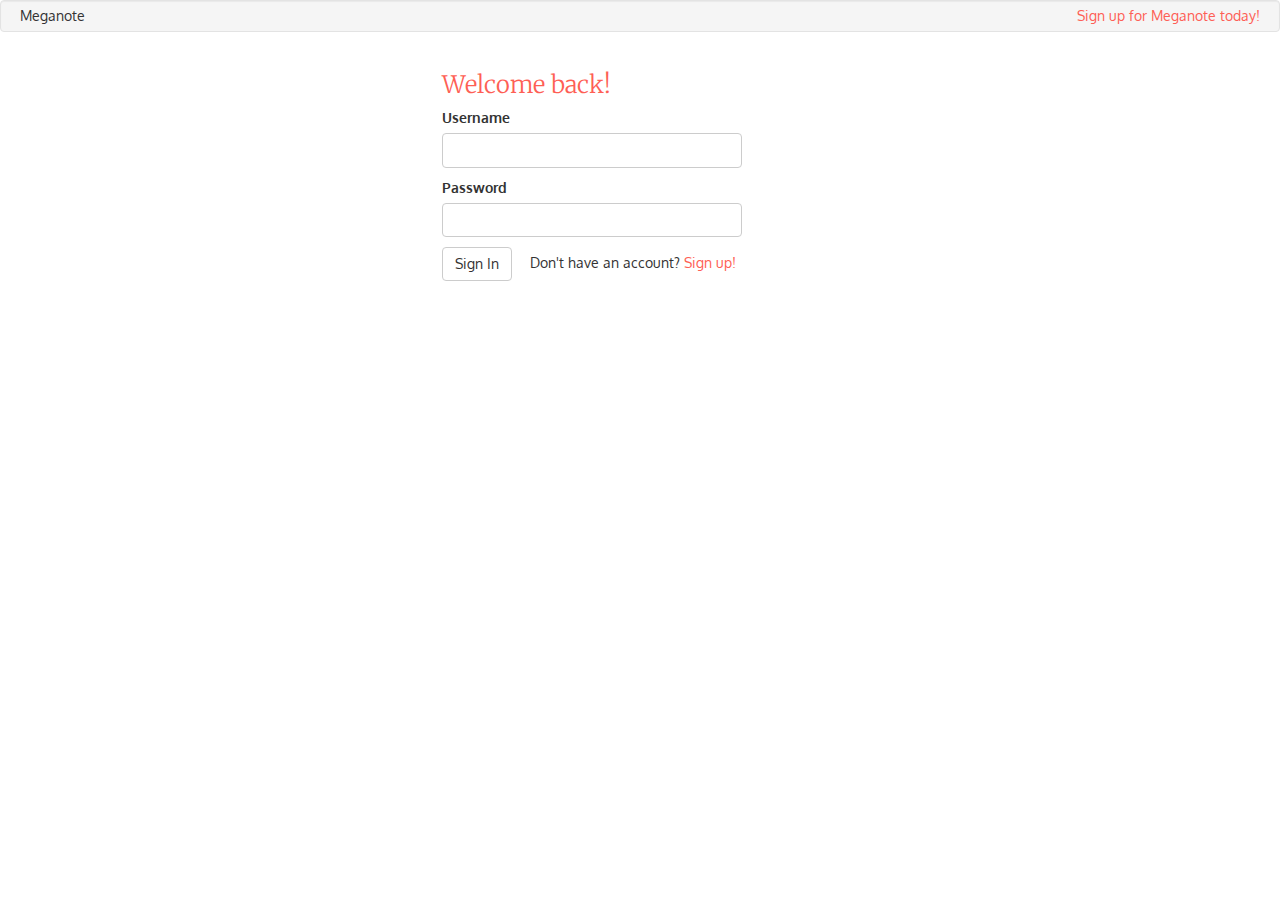
<file: index.html>
<!DOCTYPE html>
<!--[if lt IE 7]>      <html lang="en" ng-app="meganote" class="no-js lt-ie9 lt-ie8 lt-ie7"> <![endif]-->
<!--[if IE 7]>         <html lang="en" ng-app="meganote" class="no-js lt-ie9 lt-ie8"> <![endif]-->
<!--[if IE 8]>         <html lang="en" ng-app="meganote" class="no-js lt-ie9"> <![endif]-->
<!--[if gt IE 8]><!-->
<html lang="en" ng-app="meganote" ng-strict-di class="no-js"> <!--<![endif]-->
  <head>
    <meta charset="utf-8">
    <meta http-equiv="X-UA-Compatible" content="IE=edge">
    <title ng-bind="$state.current.data.title + ' - Meganote'">Meganote</title>
    <link rel="stylesheet" href="http://fonts.googleapis.com/css?family=Merriweather:400,300,300italic|Oxygen:400,300,700">
    <link rel="stylesheet" href="content/bundle.css" charset="utf-8">
  </head>
  <body>

    <div class="container wrap">
      <div class="row">
        <div class="col-xs-12">
          <header>
            <div class="well">
              Meganote
              <user-links></user-links>
            </div>
          </header>
        </div>
      </div>
      <div ui-view></div>
    </div>

    <script src="content/vendor.js"></script>
    <script src="content/bundle.js"></script>
  </body>
</html>
</file>
